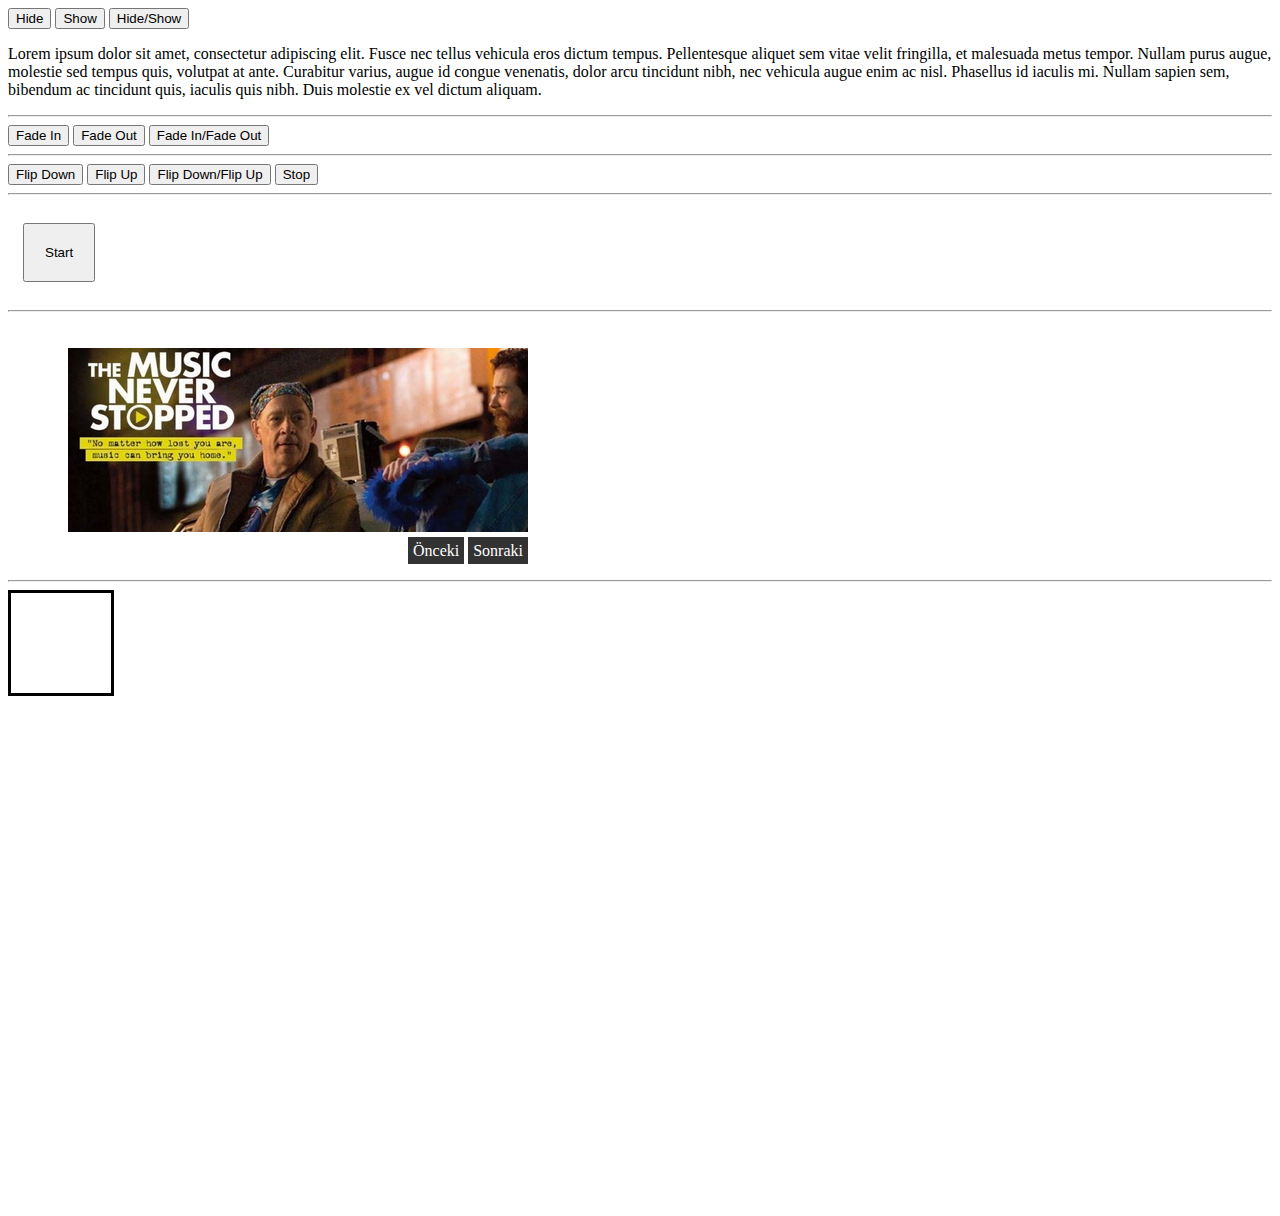
<file: index.html>
<!DOCTYPE html>
<html lang="en">
    <head>
        <meta charset="UTF-8">
        <meta name="viewport" content="width=device-width, initial-scale=1.0">
        <meta http-equiv="X-UA-Compatible" content="ie=edge">
        <title>JQuery</title>
        <link rel="stylesheet" href="style.css">
        <script src="https://ajax.googleapis.com/ajax/libs/jquery/3.3.1/jquery.min.js"></script>
        <script src="index.js"></script>
    </head>
    <body>
        <button id="hide">Hide</button>
        <button id="show">Show</button>
        <button id="toggle">Hide/Show</button>
        <p>
            Lorem ipsum dolor sit amet, consectetur adipiscing elit. Fusce nec tellus vehicula eros dictum tempus. Pellentesque aliquet sem vitae velit fringilla, et malesuada metus tempor. Nullam purus augue, molestie sed tempus quis, volutpat at ante. Curabitur varius, augue id congue venenatis, dolor arcu tincidunt nibh, nec vehicula augue enim ac nisl. Phasellus id iaculis mi. Nullam sapien sem, bibendum ac tincidunt quis, iaculis quis nibh. Duis molestie ex vel dictum aliquam.
        </p>
        <hr>
        <button id="fadein">Fade In</button>
        <button id="fadeout">Fade Out</button>
        <button id="fadetoggle">Fade In/Fade Out</button>
        <div class="diva"></div>
        <div class="divb"></div>
        <div class="divc"></div>
        <hr>
        <button id="flipdown">Flip Down</button>
        <button id="flipup">Flip Up</button>
        <button id="fliptoggle">Flip Down/Flip Up</button>
        <button id="stop">Stop</button>
        <div id="panel"></div>
        <hr>
        <div id="chaining">
            <button id="chain">Start</button>
        </div>
        <hr>
        <div id="slider">
            <div class="slider">
                <ul>
                    <li><a href="#"><img src="resim.png" alt="" /></a></li>
                    <li><a href="#"><img src="resim.png" alt="" /></a></li>
                    <li><a href="#"><img src="resim.png" alt="" /></a></li>
                    <li><a href="#"><img src="resim.png" alt="" /></a></li>
                    <li><a href="#"><img src="resim.png" alt="" /></a></li>
                </ul>
            </div>
            <div class="sliderButon">
                <a href="#" class="onceki">Önceki</a>
                <a href="#" class="sonraki">Sonraki</a>
            </div>
        </div>
        <hr>
        <div id="changeclass">
            
        </div>
    </body>
</html>
</file>
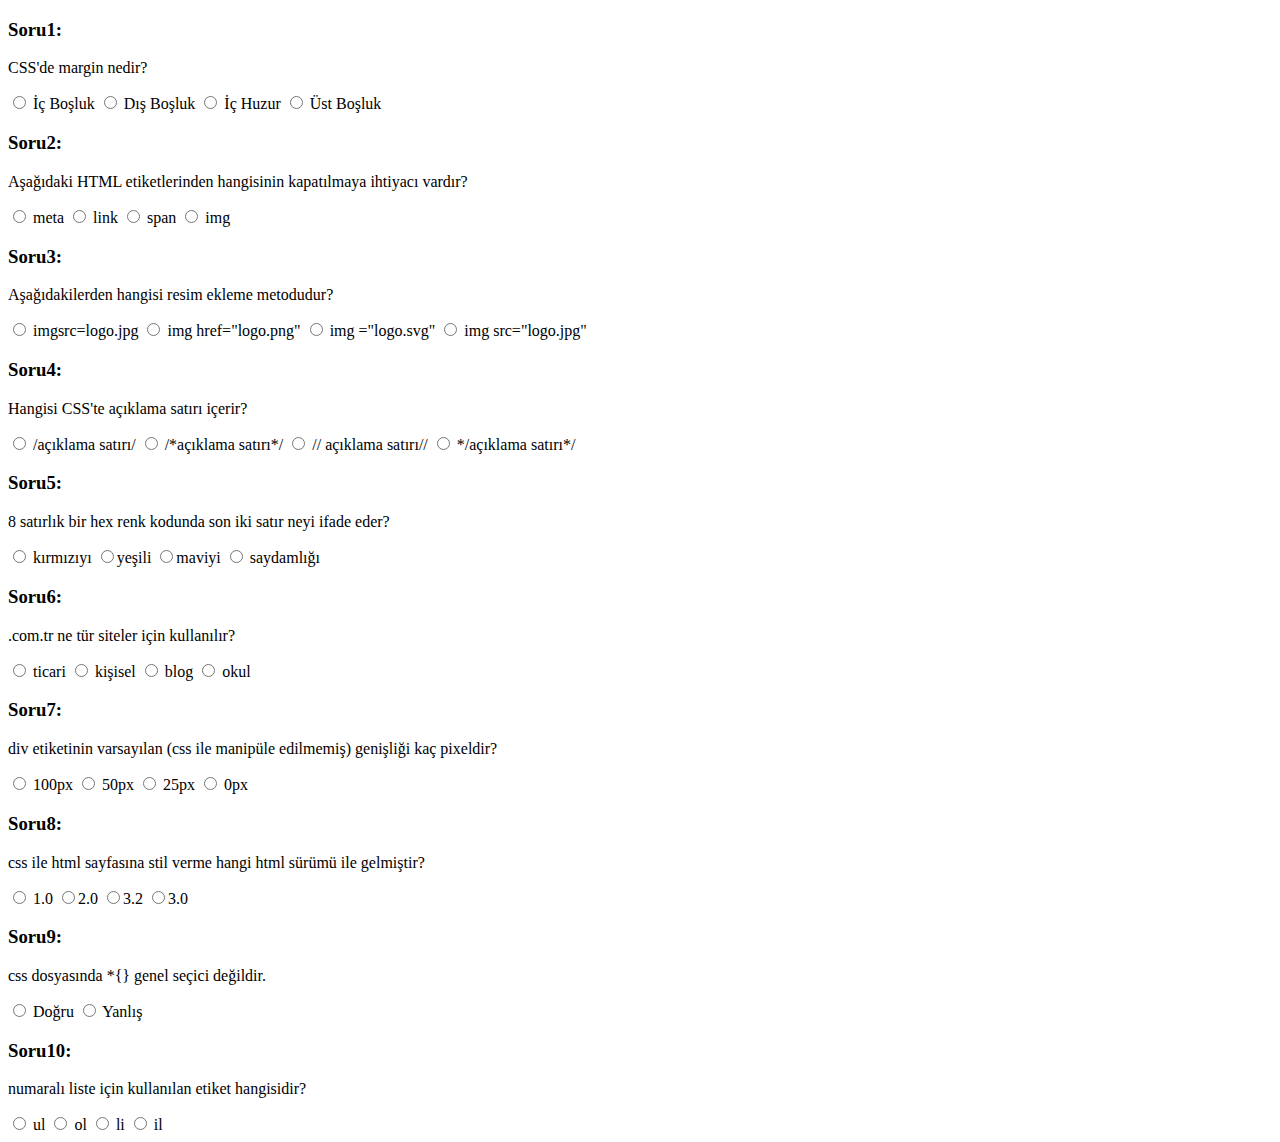
<file: sorular.html>
<!DOCTYPE html>
<html lang="en">
<head>
    <meta charset="UTF-8">
    <meta name="viewport" content="width=device-width, initial-scale=1.0">
    <meta http-equiv="X-UA-Compatible" content="ie=edge">
    <title>Document</title>
    <style>
        span{
            display:none;
        }
    </style>
    <script>
        function correct(){
            console.log("c")
        }
        function wrong(){
            console.log("w")
        }
    </script>
</head>
<body>
    <section>
        <h3>Soru1:</h3>
        <p>
            CSS'de margin nedir?
        </p>
        <input onclick="correct()" id="1a" type="radio" name="1"> İç Boşluk
        <input onclick="wrong()" id="1b"type="radio" name="1">  Dış Boşluk
        <input onclick="wrong()" id="1c" type="radio" name="1"> İç Huzur
        <input onclick="wrong()" id="1d" type="radio" name="1"> Üst Boşluk
    </section>
    <section>
        <h3>Soru2:</h3>
        <p>
            Aşağıdaki HTML etiketlerinden hangisinin kapatılmaya ihtiyacı vardır?
        </p>
        <input onclick="wrong()" id="2a" type="radio" name="d"> meta
        <input onclick="wrong()" id="2b" type="radio" name="d"> link
        <input onclick="correct()" id="2c" type="radio" name="d"> span
        <input onclick="wrong()" id="2d" type="radio" name="d"> img
    </section>
    <section>
        <h3>Soru3:</h3>
        <p>
            Aşağıdakilerden hangisi resim ekleme metodudur?
        </p>
        <input onclick="wrong()" id="3a" type="radio" name="3"> imgsrc=logo.jpg
        <input onclick="wrong()" id="3b" type="radio" name="3"> img href="logo.png"
        <input onclick="wrong()" id="3c" type="radio" name="3"> img ="logo.svg"
        <input onclick="correct()" id="3d" type="radio" name="3"> img src="logo.jpg"
    </section>
    <section>
        <h3>Soru4:</h3>
        <p>
            Hangisi CSS'te açıklama satırı içerir?
        </p>
        <input onclick="wrong()" id="4a" type="radio" name="2"> /açıklama satırı/
        <input onclick="correct()" id="4b" type="radio" name="2"> /*açıklama satırı*/
        <input onclick="wrong()" id="4c" type="radio" name="2"> // açıklama satırı//
        <input onclick="wrong()" id="4d" type="radio" name="2"> */açıklama satırı*/
    </section>
    <section>
        <h3>Soru5:</h3>
        <p>
            8 satırlık bir hex renk kodunda son iki satır neyi ifade eder?
        </p>
        <input onclick="wrong()" id="5a" type="radio" name="5"> kırmızıyı
        <input onclick="wrong()" id="5b" type="radio" name="5">yeşili
        <input onclick="wrong()" type="radio" name="5">maviyi
        <input onclick="correct()" id="5d" type="radio" name="5"> saydamlığı
    </section>
    <section>
        <h3>Soru6:</h3>
        <p>
            .com.tr ne tür siteler için kullanılır?
        </p>
        <input onclick="correct()" id="6a" type="radio" name="6"> ticari
        <input onclick="wrong()" id="6b" type="radio" name="6"> kişisel
        <input onclick="wrong()" id="6c" type="radio" name="6"> blog
        <input onclick="wrong()" id="6d" type="radio" name="6"> okul
    </section>
    <section>
        <h3>Soru7:</h3>
        <p>
            div etiketinin varsayılan (css ile manipüle edilmemiş) genişliği kaç pixeldir?
        </p>
        <input onclick="wrong()" id="7a" type="radio" name="7"> 100px
        <input onclick="wrong()" id="7b" type="radio" name="7"> 50px
        <input onclick="wrong()" id="7c" type="radio" name="7"> 25px
        <input onclick="correct()" id="7d" type="radio" name="7"> 0px
    </section>
    <section>
        <h3>Soru8:</h3>
        <p>
            css ile html sayfasına stil verme hangi html sürümü ile gelmiştir?
        </p>
        <input onclick="wrong()" id="8a" type="radio" name="8"> 1.0
        <input onclick="wrong()" id="8b" type="radio" name="8">2.0
        <input onclick="correct()" id="8c" type="radio" name="8">3.2
        <input onclick="wrong()" id="8d" type="radio" name="8">3.0
    </section>
    <section>
        <h3>Soru9:</h3>
        <p>
            css dosyasında *{} genel seçici değildir.
        </p>
        <input onclick="wrong()" id="9a" type="radio" name="9"> Doğru
        <input onclick="correct()" id="9b" type="radio" name="9"> Yanlış
    </section>
    <section>
        <h3>Soru10:</h3>
        <p>
            numaralı liste için kullanılan etiket hangisidir?
        </p>
        <input onclick="wrong()" id="10a" type="radio" name="10"> ul
        <input onclick="correct()" id="10b" type="radio" name="10"> ol
        <input onclick="wrong()" id="10c" type="radio" name="10"> li
        <input onclick="wrong()" id="10d" type="radio" name="10"> il
    </section>
</body>
</html>
</file>
<file: style.css>
a {text-decoration: none} 
ul {list-style: none}
.diva, .divb, .divc{width:100px;height:100px;display:none;}
.diva{background: #1826cc}
.divb{background: #98ccbb}
.divc{background: #ff00aa}
#panel{width:500px;height:500px;display:none;background:#ccc;}
#chain{padding:20px;margin:auto;margin:20px 15px;}
body{height:1200px;}
#changeclass{width:100px;height:100px;border:3px solid black;}
.changed{background: red;}

/* Slider */
#slider {margin: 20px; width: 500px;}
.slider {width: 500px; height: 200px; overflow: hidden}
.slider ul {overflow: hidden}
.slider ul li {width: 500px; height: 200px; float: left;}
.sliderButon {text-align: right; padding-top: 10px;}
.sliderButon a {background: #333; color: #fff; padding: 5px;}
</file>
